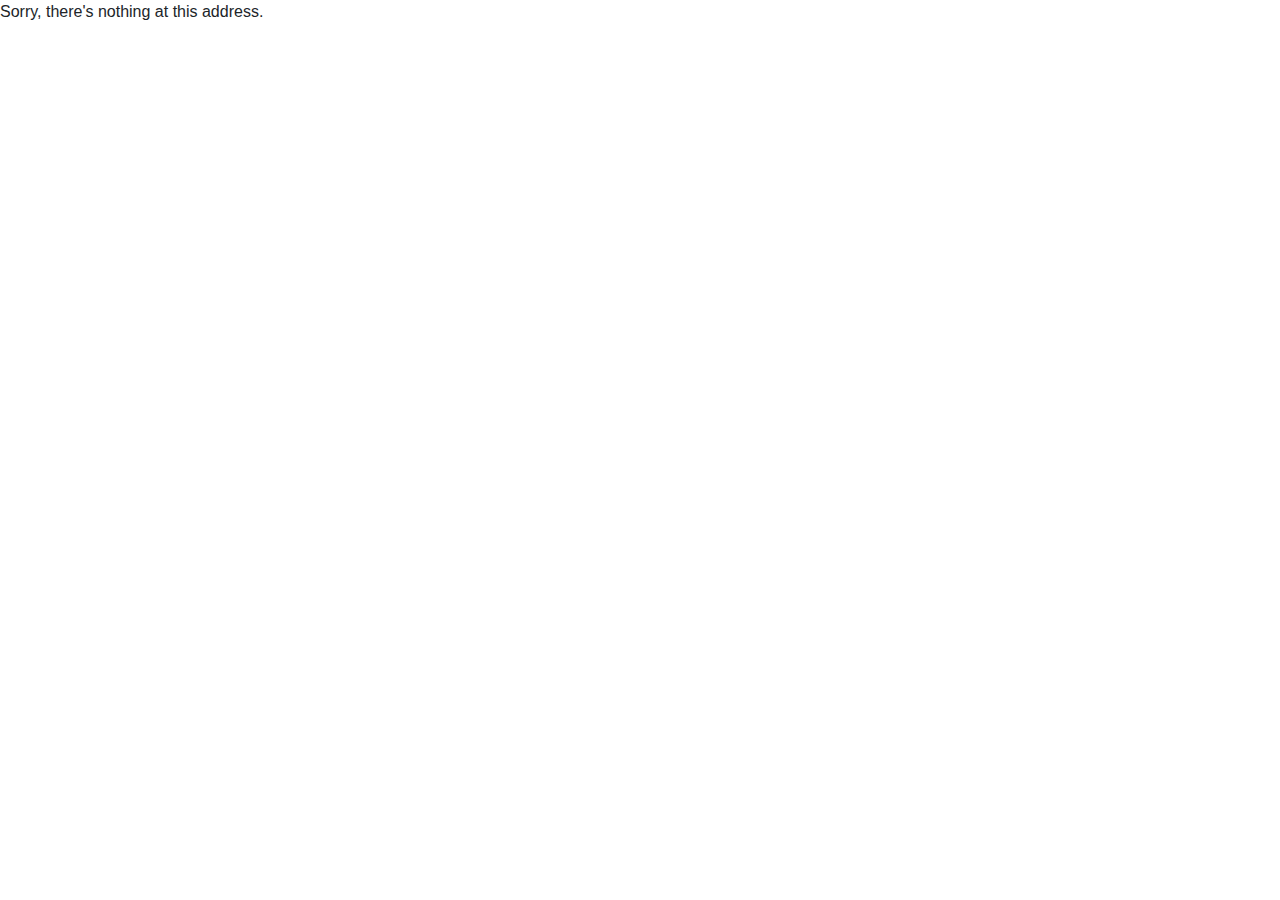
<file: index.html>
<!DOCTYPE html>
<html>
<head>
    <meta charset="utf-8" />
    <meta name="viewport" content="width=device-width" />
    <title>TransportSchedule</title>
    <base href="/" />
    <link href="css/bootstrap/bootstrap.min.css" rel="stylesheet" />
    <link href="css/site.css" rel="stylesheet" />
</head>
<body>
    <app>Loading...</app>

    <script src="_framework/blazor.webassembly.js"></script>
</body>
</html>
</file>
<file: css/site.css>
﻿@import url('open-iconic/font/css/open-iconic-bootstrap.min.css');

html, body {
    font-family: 'Helvetica Neue', Helvetica, Arial, sans-serif;
}

app {
    position: relative;
    display: flex;
    flex-direction: column;
}

.top-row {
    height: 3.5rem;
    display: flex;
    align-items: center;
}

.main {
    flex: 1;
}

    .main .top-row {
        background-color: #e6e6e6;
        border-bottom: 1px solid #d6d5d5;
    }

.sidebar {
    background-image: linear-gradient(180deg, rgb(5, 39, 103) 0%, #3a0647 70%);
}

    .sidebar .top-row {
        background-color: rgba(0,0,0,0.4);
    }

    .sidebar .navbar-brand {
        font-size: 1.1rem;
    }

    .sidebar .oi {
        width: 2rem;
        font-size: 1.1rem;
        vertical-align: text-top;
        top: -2px;
    }

.nav-item {
    font-size: 0.9rem;
    padding-bottom: 0.5rem;
}

    .nav-item:first-of-type {
        padding-top: 1rem;
    }

    .nav-item:last-of-type {
        padding-bottom: 1rem;
    }

    .nav-item a {
        color: #d7d7d7;
        border-radius: 4px;
        height: 3rem;
        display: flex;
        align-items: center;
        line-height: 3rem;
    }

        .nav-item a.active {
            background-color: rgba(255,255,255,0.25);
            color: white;
        }

        .nav-item a:hover {
            background-color: rgba(255,255,255,0.1);
            color: white;
        }

.content {
    padding-top: 1.1rem;
}

.navbar-toggler {
    background-color: rgba(255, 255, 255, 0.1);
}

.valid.modified:not([type=checkbox]) {
    outline: 1px solid #26b050;
}

.invalid {
    outline: 1px solid red;
}

.validation-message {
    color: red;
}

@media (max-width: 767.98px) {
    .main .top-row {
        display: none;
    }
}

@media (min-width: 768px) {
    app {
        flex-direction: row;
    }

    .sidebar {
        width: 250px;
        height: 100vh;
        position: sticky;
        top: 0;
    }

    .main .top-row {
        position: sticky;
        top: 0;
    }

    .main > div {
        padding-left: 2rem !important;
        padding-right: 1.5rem !important;
    }

    .navbar-toggler {
        display: none;
    }

    .sidebar .collapse {
        /* Never collapse the sidebar for wide screens */
        display: block;
    }
}
</file>
